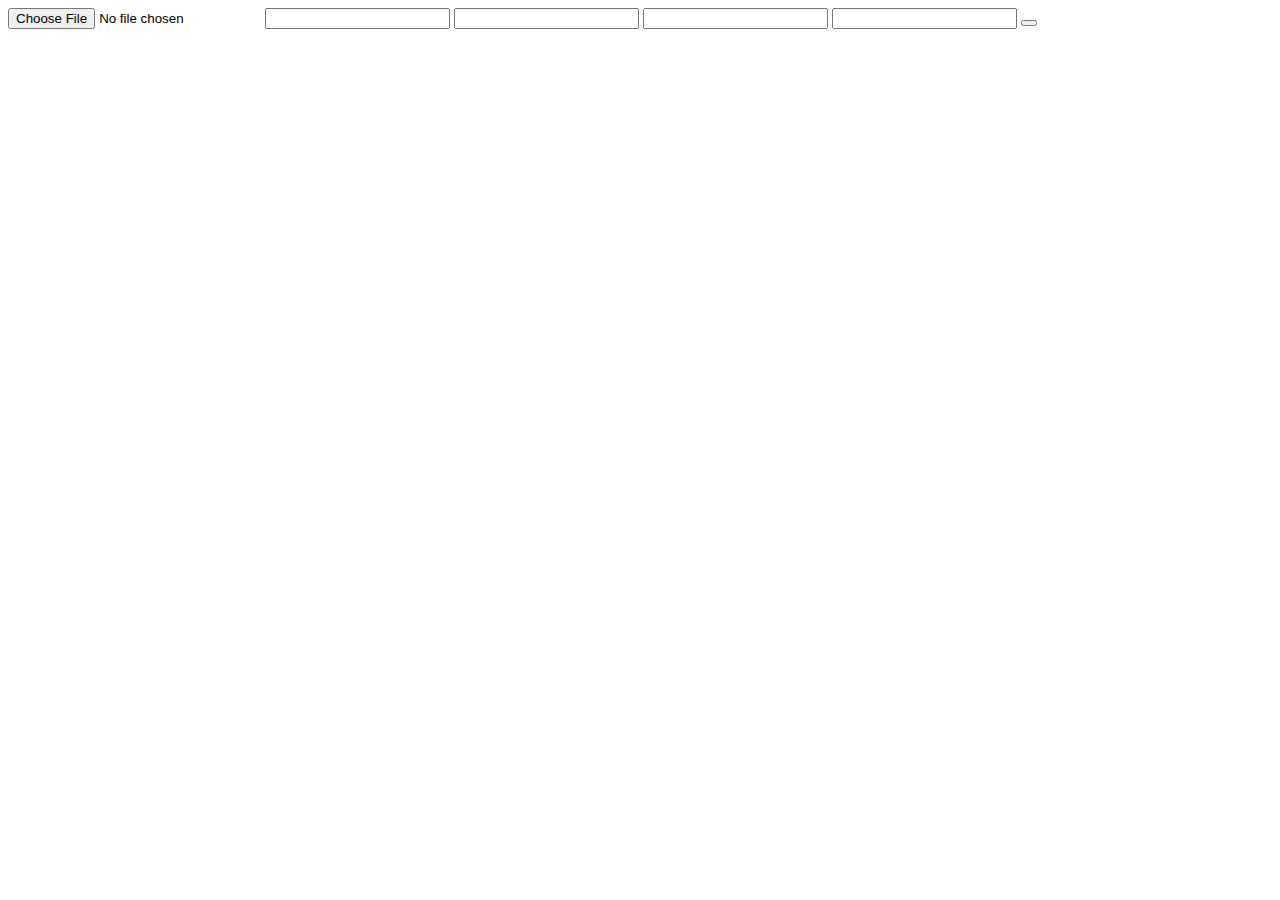
<file: index.html>
<!DOCTYPE html>
<html lang="en">
<head>
    <meta charset="UTF-8">
    <meta http-equiv="X-UA-Compatible" content="IE=edge">
    <meta name="viewport" content="width=device-width, initial-scale=1.0">
    <title>Frontend</title>
</head>
<body>
    <!-- 
infile=example.tree
outfile=output.txt
l=100000
mw=HKY
n=10
     -->
    <form>
        <input type="file" name="infile" id="infile">
        <input type="text" name="outfile" id="outfile">
        <input type="text" name="l" id="l">
        <input type="text" name="mw" id="mw">
        <input type="text" name="n" id="n">
        <button type="submit" value="Submit">
    </form>
    <script>
        let infile = "example.tree";
        let outfile = "output.txt";
        let l = 100000;
        let mw = "HKY";
        let n = 10;
    </script>
</body>
</html>
</file>
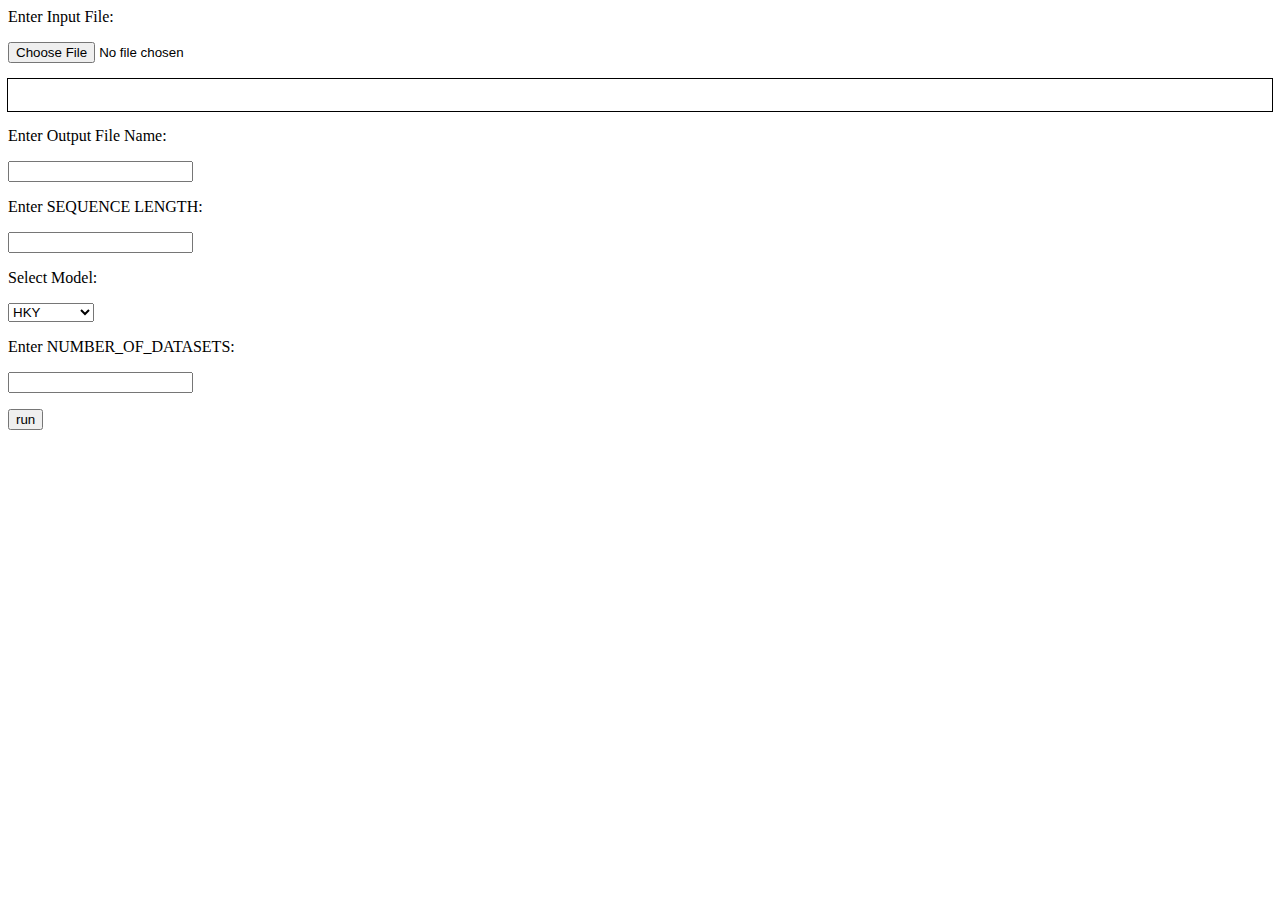
<file: flask/index.html>
<html>
  <body>
    <form
      action="http://localhost:5000/run"
      method="post"
      onsubmit="validate(this)"
      enctype="multipart/form-data"
    >
      <script>
        let validate = (e) => {
          let infile = document.getElementById("infile").value;
          let outfile = document.getElementById("outfile").value;
          let l = document.getElementById("l").value;
          let m = document.getElementById("m").value;
          let n = document.getElementById("n").value;
          if ((infile = "" || outfile == "" || l == "" || m == "" || n == "")) {
            alert("Please fill all the fields");
            return false;
          }
          return true;
        };
      </script>
      <p>Enter Input File:</p>
      <p>
        <input type="file" name="file" required onchange="showTree(this)" />
      </p>
      <p
        id="input"
        style="
          outline: 1px solid black;
          min-height: 1rem;
          padding: 0.5rem;
          max-height: 10rem;
          overflow-y: auto;
        "
      ></p>
      <script>
        let showTree = (e) => {
          let input = document.getElementById("input");
          const reader = new FileReader();
          reader.onload = () => {
            const text = reader.result;
            input.innerText = text;
          };
          input.innerText = "";
          reader.readAsText(e.files[0]);
        };
      </script>
      <p>Enter Output File Name:</p>
      <p><input required type="text" name="outfile" id="outfile" /></p>
      <p>Enter SEQUENCE LENGTH:</p>
      <p><input required type="number" name="l" id="l" min="0" /></p>
      <p>Select Model:</p>
      <p>
        <select name="m" id="m">
          <!-- HKY, F84, GTR, JTT, WAG, PAM, BLOSUM, MTREV, CPREV or GENERAL -->
          <option value="HKY">HKY</option>
          <option value="F84">F84</option>
          <option value="GTR">GTR</option>
          <option value="JTT">JTT</option>
          <option value="WAG">WAG</option>
          <option value="PAM">PAM</option>
          <option value="BLOSUM">BLOSUM</option>
          <option value="MTREV">MTREV</option>
          <option value="CPREV">CPREV</option>
          <option value="GENERAL">GENERAL</option>
        </select>
      </p>
      <p>Enter NUMBER_OF_DATASETS:</p>
      <p><input required type="number" name="n" id="n" /></p>
      <p><input type="submit" value="run" /></p>
    </form>
  </body>
</html>
</file>
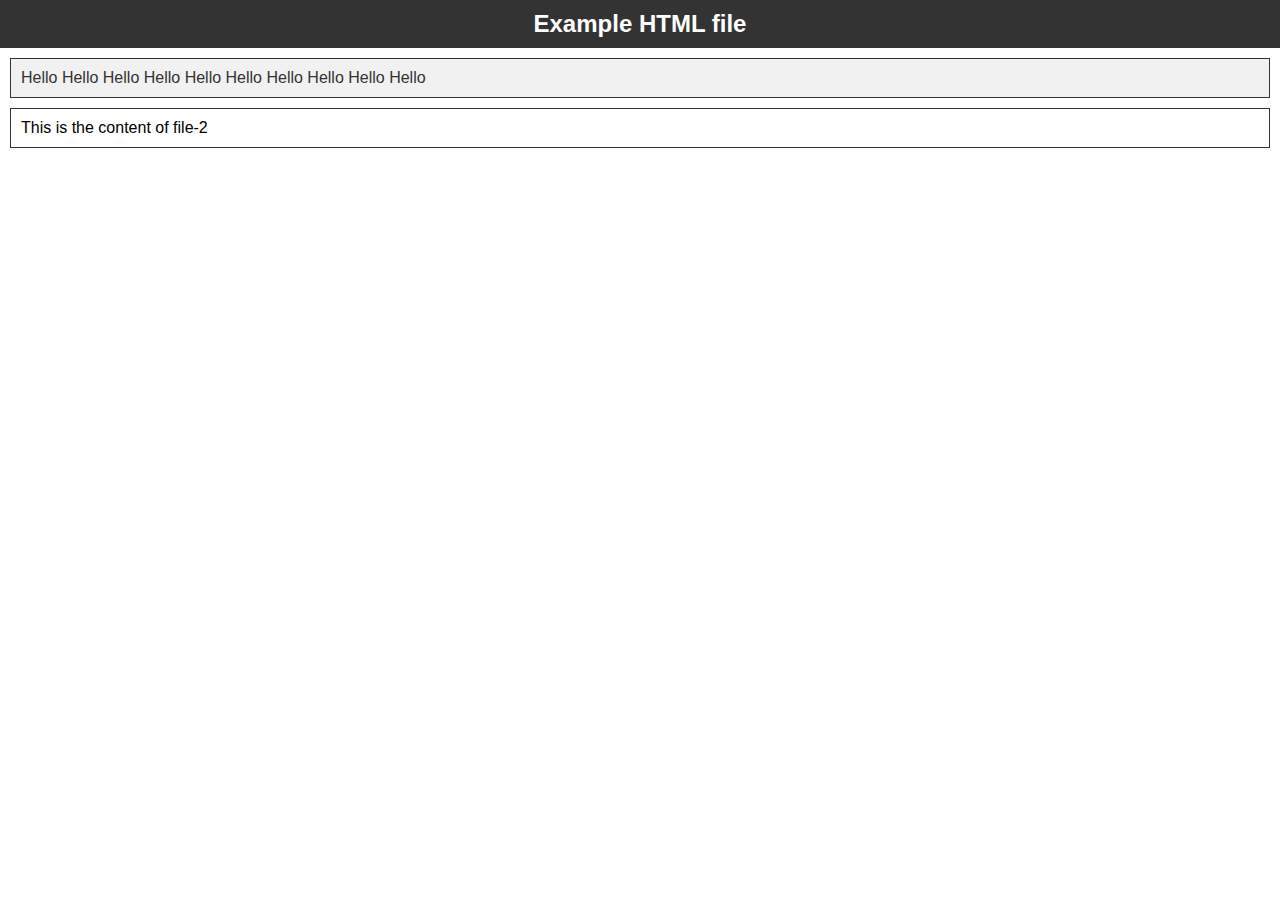
<file: display_file.html>
<!DOCTYPE html>
<html>
<head>
	<title>Example HTML file</title>
	<link rel="stylesheet" type="text/css" href="css/display_file.css">
</head>
<body>
	<h2>Example HTML file</h2>
	<div class="file-1">Hello Hello Hello Hello Hello Hello Hello Hello Hello Hello </div>
	<div class="file-2">This is the content of file-2</div>
</body>
</html>
</file>
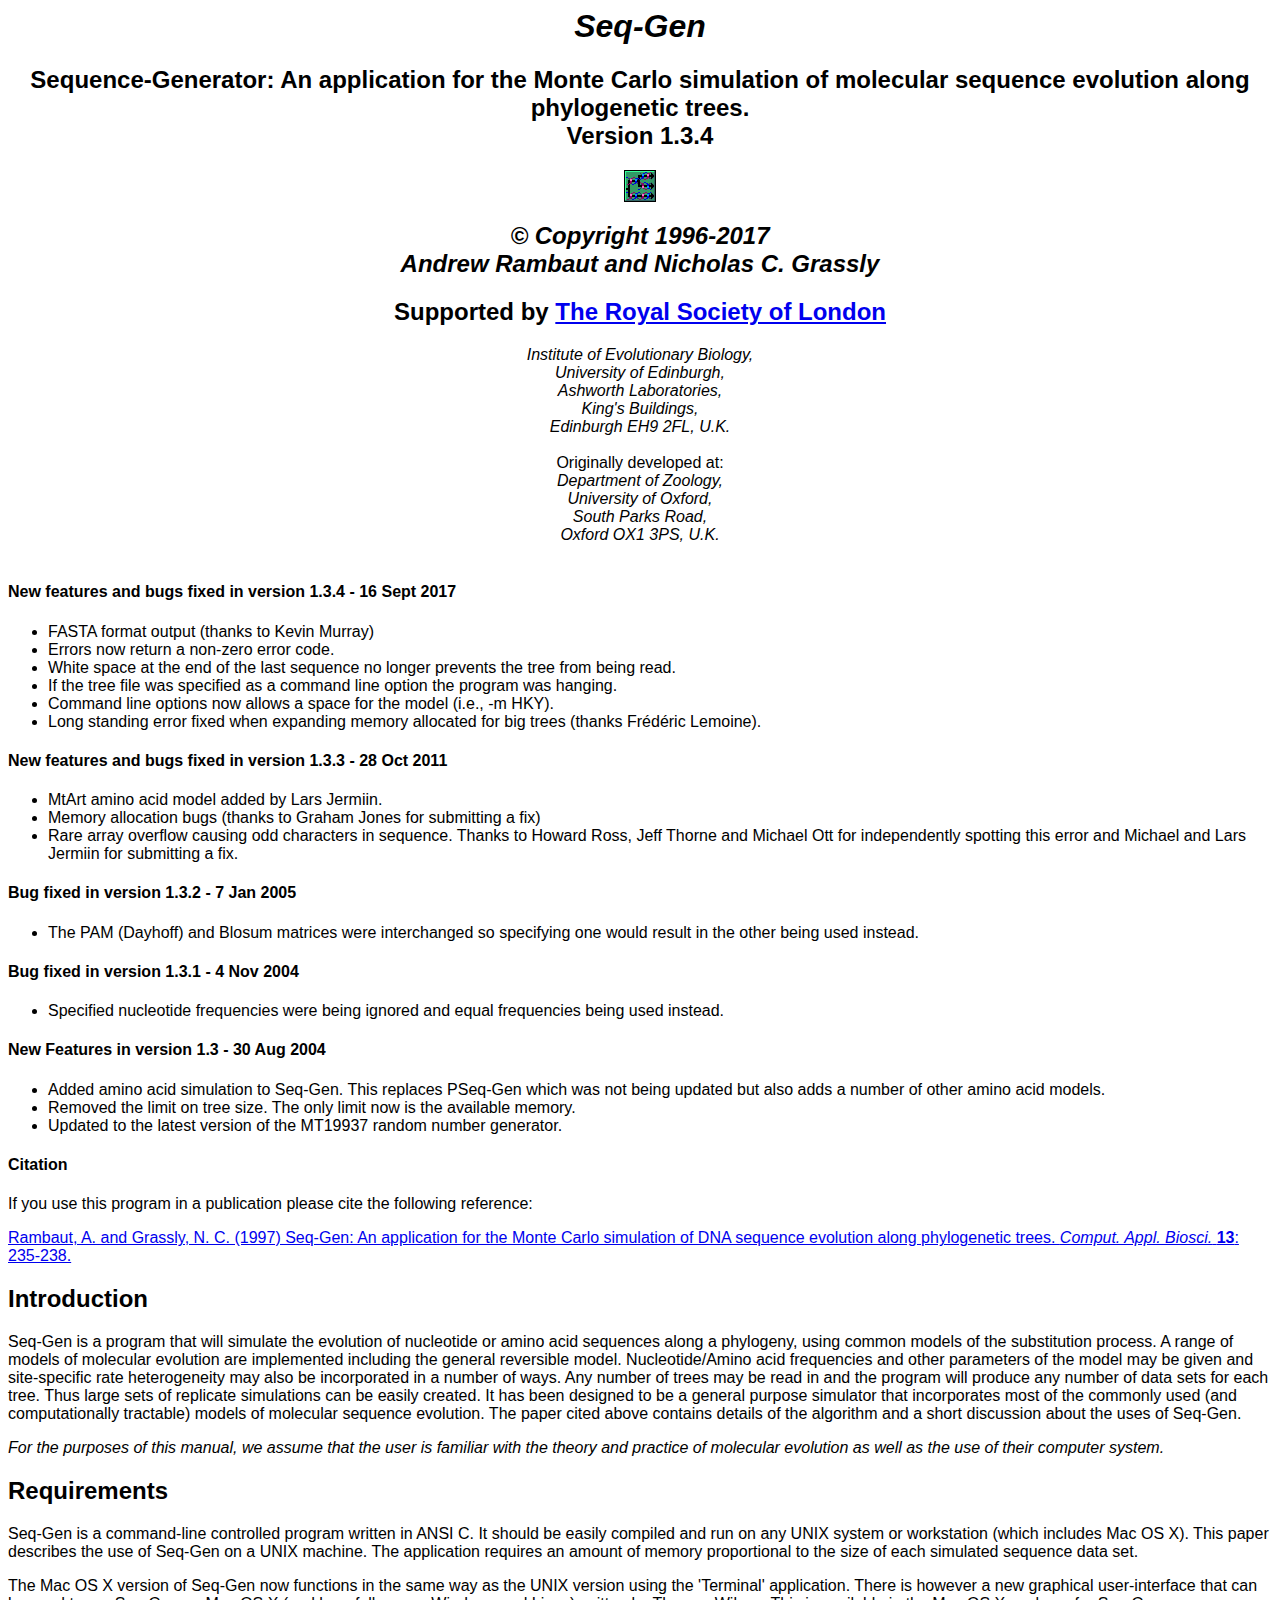
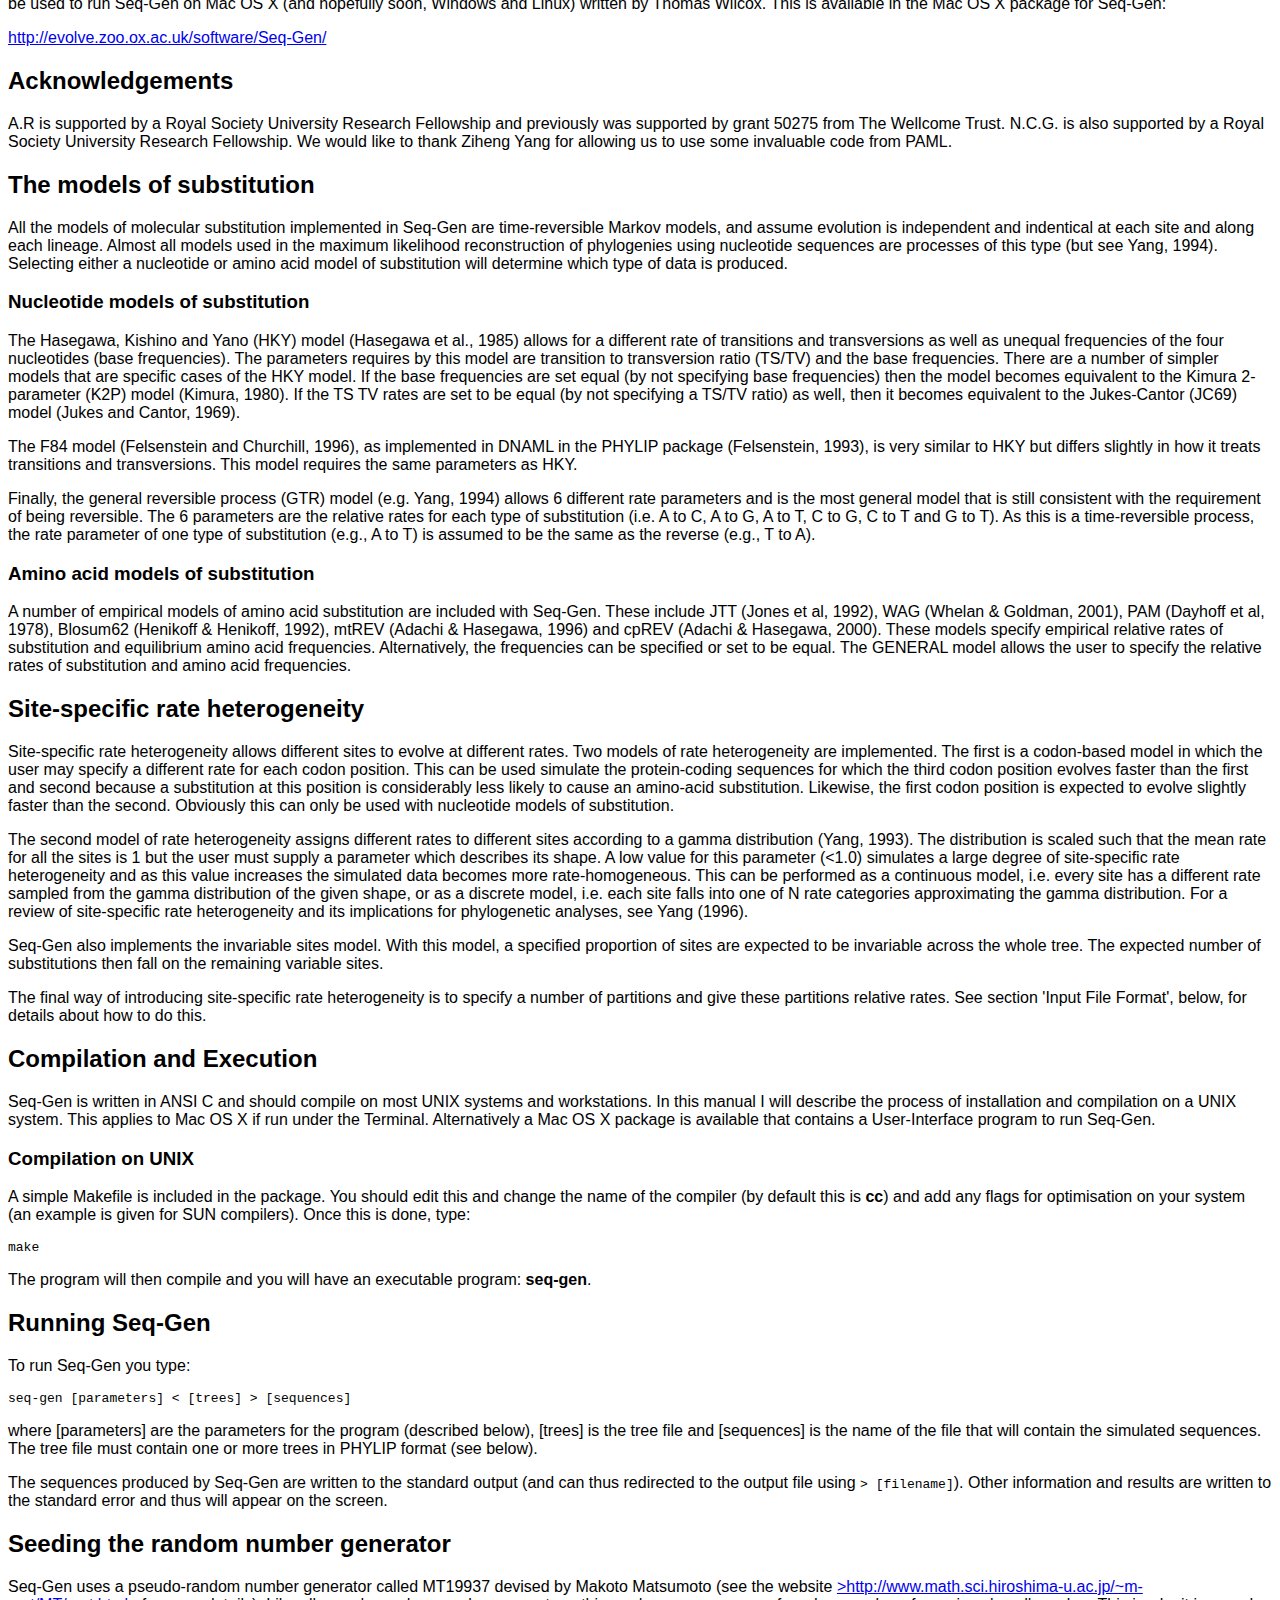
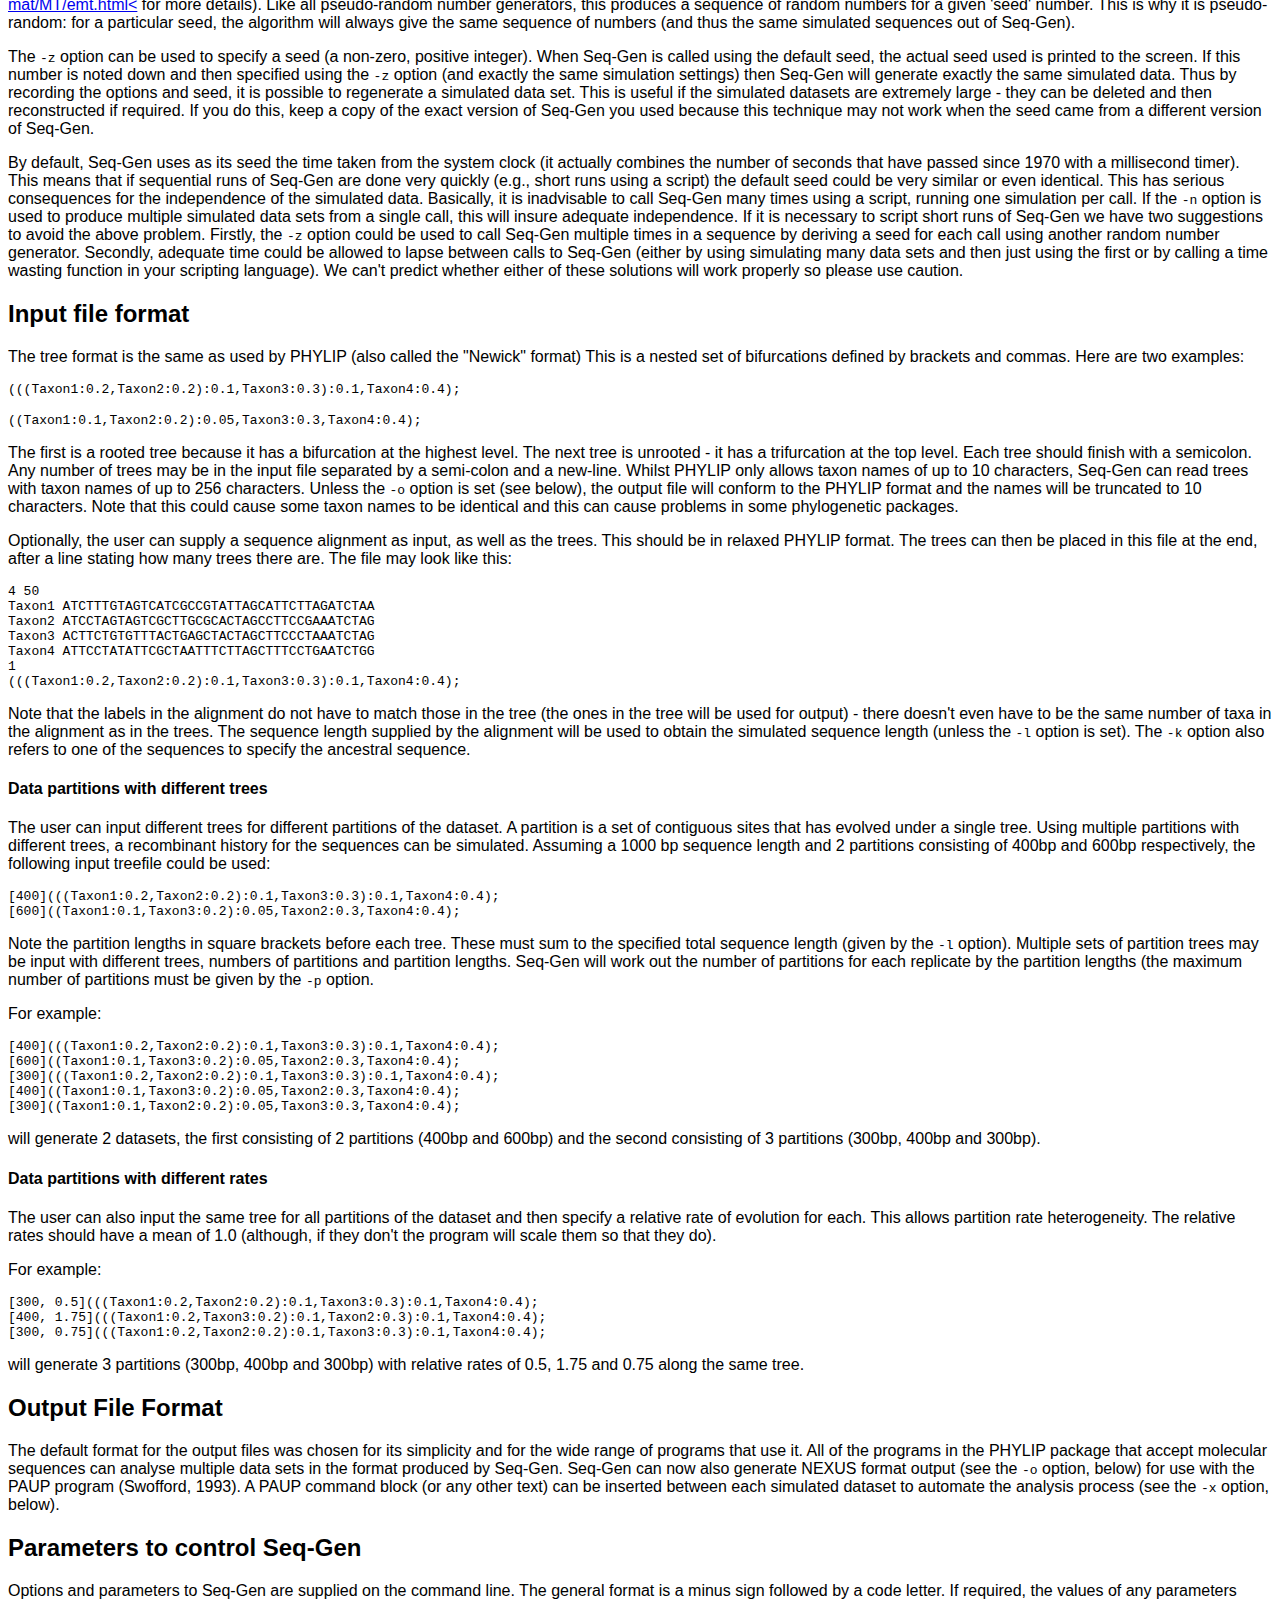
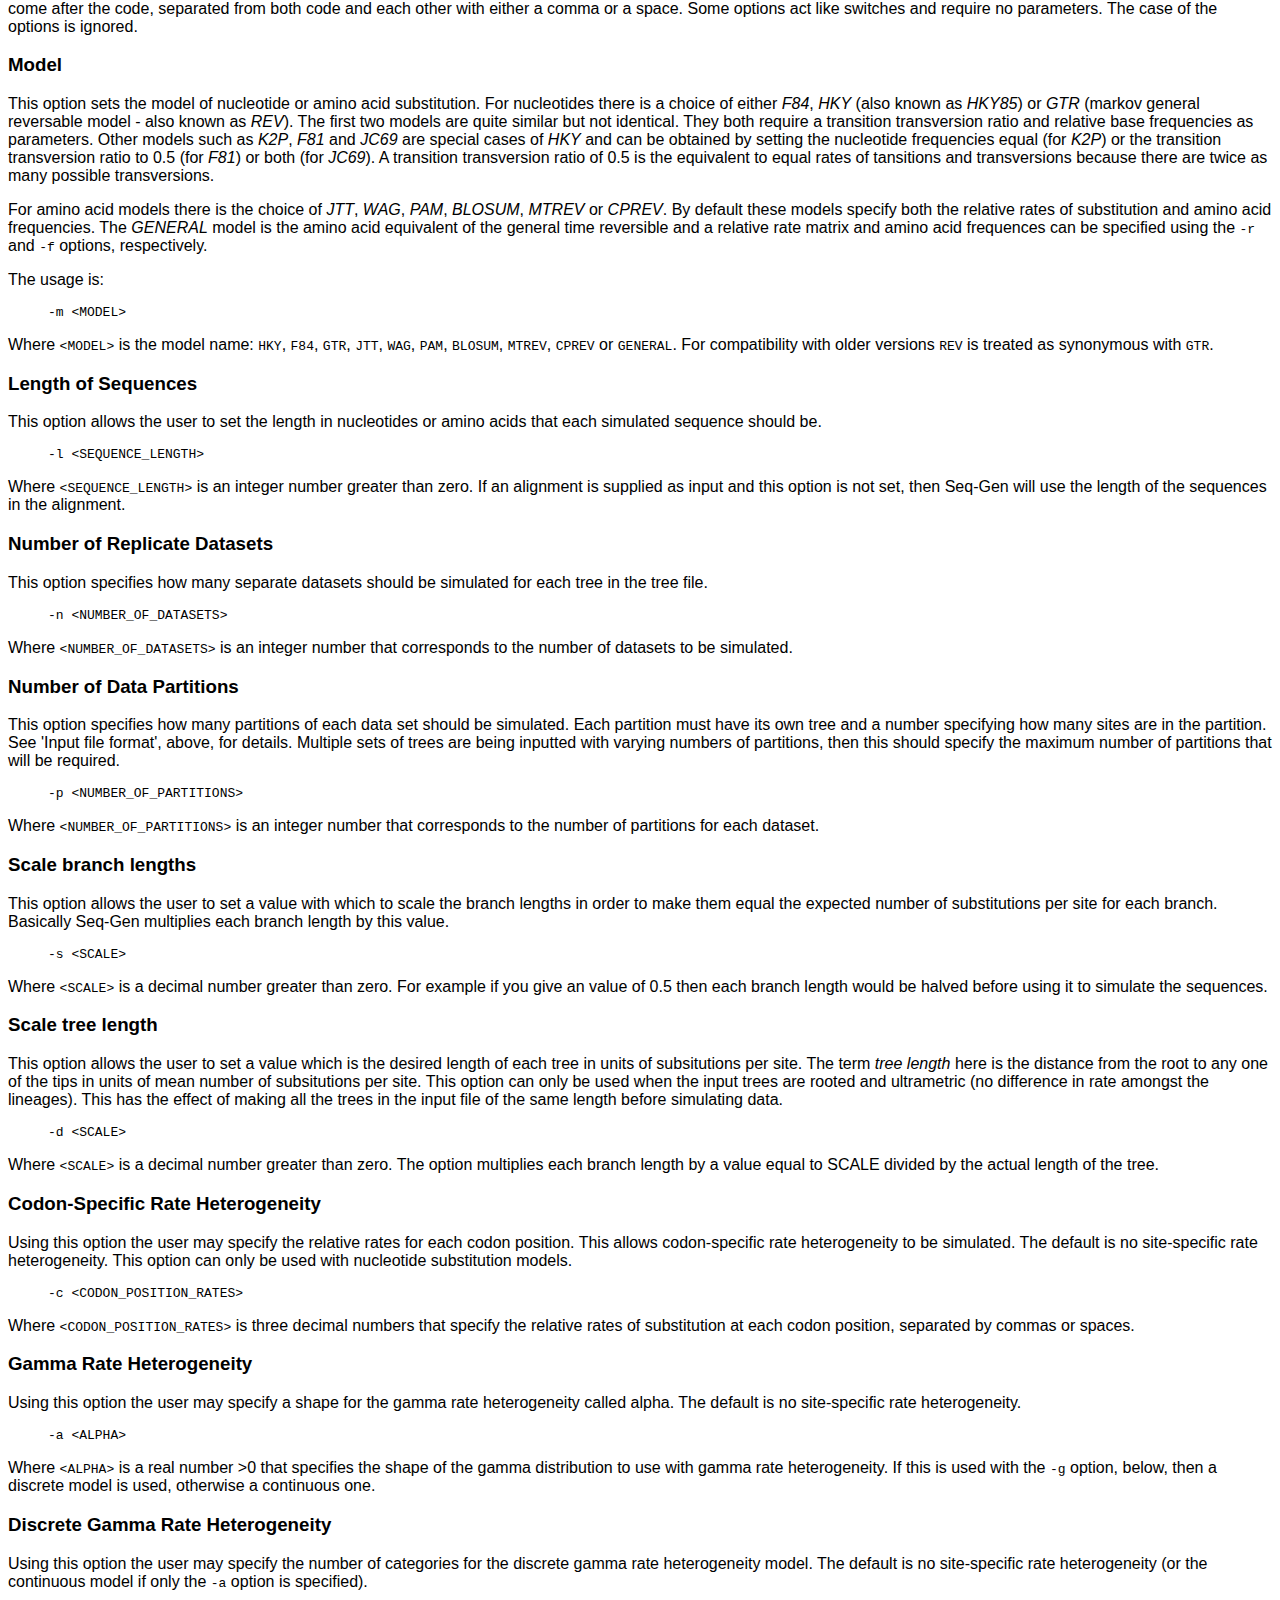
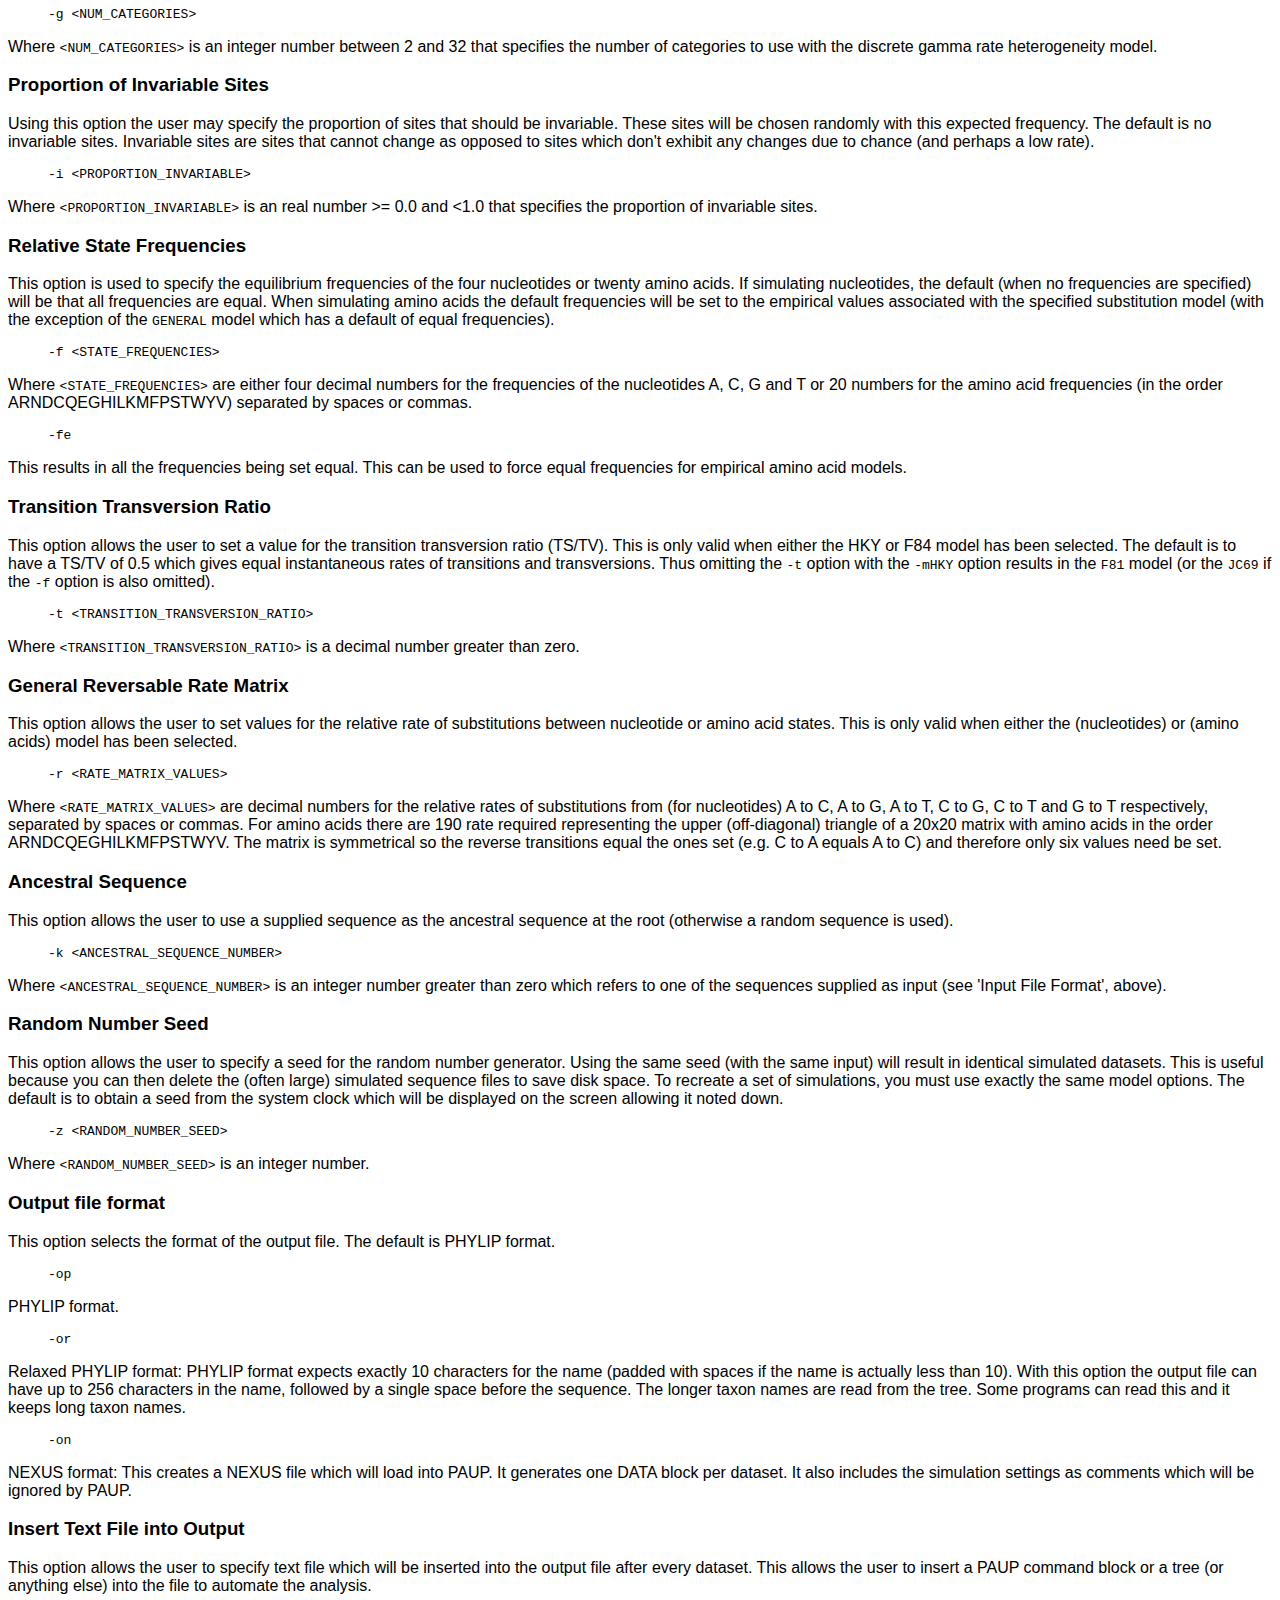
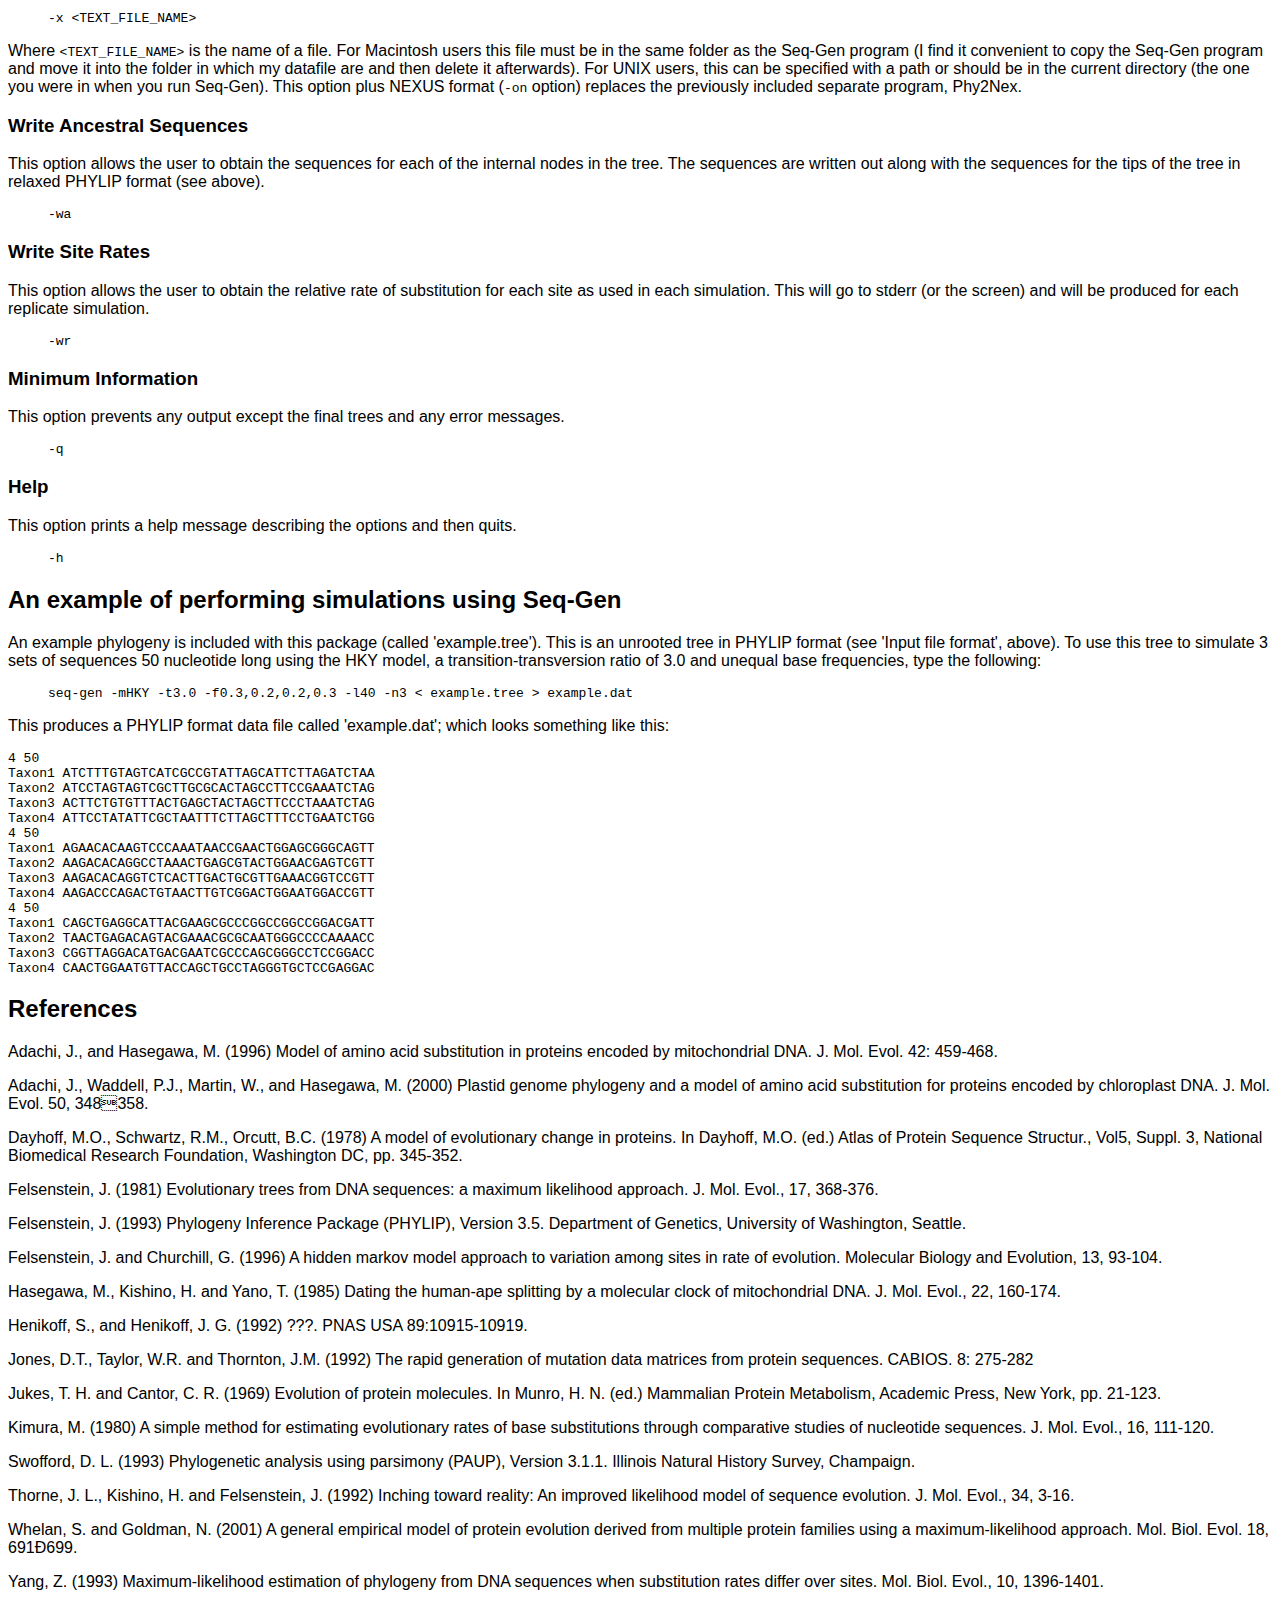
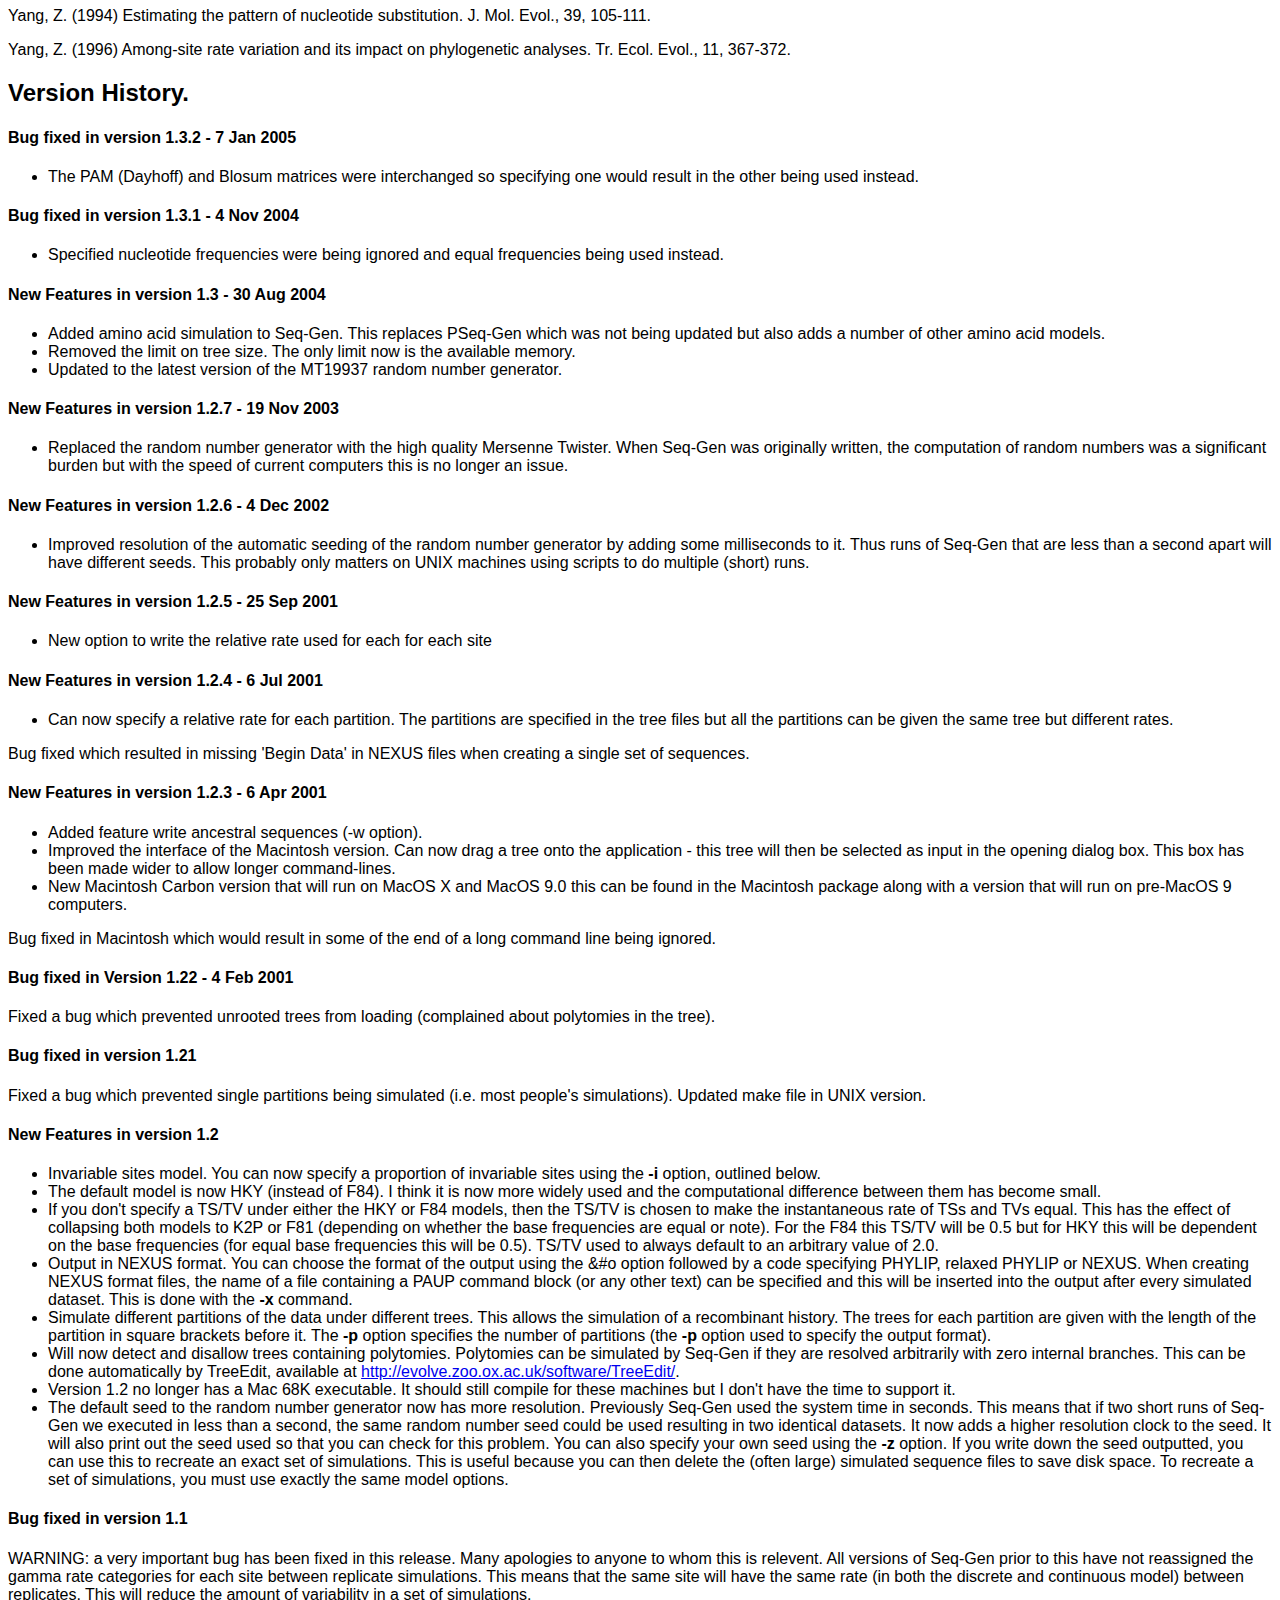
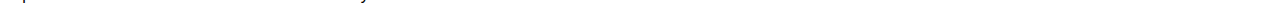
<file: Seq-Gen-1.3.4/documentation/Seq-Gen.Manual.html>
<html>
<head>
	<meta http-equiv="content-type" content="text/html;charset=iso-8859-1">
	<title>Seq-Gen: Simulation of molecular sequences</title> 
	<style>body { font-family: Helvetica, Arial, Sans-Serif; }</style>
</head>
<body>
	<center>
		<h1><i>Seq-Gen</i></h1> <h2>Sequence-Generator: An application for the Monte Carlo simulation of molecular sequence evolution along phylogenetic trees. 
			<br>
			Version 1.3.4</h2> 
		<p align="center">
			<img width="32" height="32" src="icon.gif"> 
		</p>
		<h2><i>&copy; Copyright 1996-2017<br>
		Andrew Rambaut and Nicholas C. Grassly</i></h2>
		<h2>Supported by <a href="http://www.royalsoc.ac.uk/">The Royal Society of London</a></h2> 
		<address>
			Institute of Evolutionary Biology, 
			<br>
			University of Edinburgh, 
			<br>
			Ashworth Laboratories, 
			<br>
			King's Buildings, 
			<br>
			Edinburgh EH9 2FL, U.K. 
		</address>
		<br />Originally developed at:
		<address>
			Department of Zoology, 
			<br>
			University of Oxford, 
			<br>
			South Parks Road, 
			<br>
			Oxford OX1 3PS, U.K. 
		</address>
		<br />
	</center>
	<h4>New features and bugs fixed in version 1.3.4 - 16 Sept 2017</h4> 
	<ul>
		<li>
		FASTA format output (thanks to Kevin Murray)
		</li>
		<li>
		Errors now return a non-zero error code.
		</li>
		<li>
		White space at the end of the last sequence no longer prevents the tree from being read.
		</li>
		<li>
		If the tree file was specified as a command line option the program was hanging.
		</li>
		<li>
		Command line options now allows a space for the model (i.e., -m HKY).
		</li>
		<li>
		Long standing error fixed when expanding memory allocated for big trees (thanks Fr�d�ric Lemoine).
		</li>
	</ul>
	<h4>New features and bugs fixed in version 1.3.3 - 28 Oct 2011</h4> 
	<ul>
		<li>
		MtArt amino acid model added by Lars Jermiin.
		</li>
		<li>
		Memory allocation bugs (thanks to Graham Jones for submitting a fix)
		</li>
		<li>
		Rare array overflow causing odd characters in sequence. Thanks to Howard Ross, Jeff Thorne and Michael Ott for independently spotting this error and Michael and Lars Jermiin for submitting a fix.
		</li>
	</ul>
	<h4>Bug fixed in version 1.3.2 - 7 Jan 2005</h4> 
	<ul>
		<li>
			The PAM (Dayhoff) and Blosum matrices were interchanged so specifying one would result in the other being used instead. 
		</li>
	</ul>
	<h4>Bug fixed in version 1.3.1 - 4 Nov 2004</h4> 
	<ul>
		<li>
			Specified nucleotide frequencies were being ignored and equal frequencies being used instead. 
		</li>
	</ul>
	<h4>New Features in version 1.3 - 30 Aug 2004</h4> 
	<ul>
		<li>
			Added amino acid simulation to Seq-Gen. This replaces PSeq-Gen which was not being updated but also adds a number of other amino acid models.
		</li><li>
			Removed the limit on tree size. The only limit now is the available memory.
		</li><li>
			Updated to the latest version of the MT19937 random number generator. 
		</li>
	</ul>
	<h4>Citation</h4> 
	<p>
		If you use this program in a publication please cite the following reference: 
	</p>
	<p>
		<a href="http://evolve.zoo.ox.ac.uk/publications.html?id=167">Rambaut, A. and Grassly, N. C. (1997) Seq-Gen: An application for the Monte Carlo simulation of DNA sequence evolution along phylogenetic trees. <i>Comput. Appl. Biosci.</i> <b>13</b>: 235-238.</a> 
	</p>
	<h2>Introduction</h2> 
	<p>
		Seq-Gen is a program that will simulate the evolution of nucleotide or amino acid sequences along a phylogeny, using common models of the substitution process. A range of models of molecular evolution are implemented including the general reversible model. Nucleotide/Amino acid frequencies and other parameters of the model may be given and site-specific rate heterogeneity may also be incorporated in a number of ways. Any number of trees may be read in and the program will produce any number of data sets for each tree. Thus large sets of replicate simulations can be easily created. It has been designed to be a general purpose simulator that incorporates most of the commonly used (and computationally tractable) models of molecular sequence evolution. The paper cited above contains details of the algorithm and a short discussion about the uses of Seq-Gen. 
	</p>
	<p>
		<i>For the purposes of this manual, we assume that the user is familiar with the theory and practice of molecular evolution as well as the use of their computer system.</i> 
	</p>
	<h2>Requirements</h2> 
	<p>
		Seq-Gen is a command-line controlled program written in ANSI C. It should be easily compiled and run on any UNIX system or workstation (which includes Mac OS X). This paper describes the use of Seq-Gen on a UNIX machine. The application requires an amount of memory proportional to the size of each simulated sequence data set. 
	</p>
	<p>
		The Mac OS X version of Seq-Gen now functions in the same way as the UNIX version using the 'Terminal' application. There is however a new graphical user-interface that can be used to run Seq-Gen on Mac OS X (and hopefully soon, Windows and Linux) written by Thomas Wilcox. This is available in the Mac OS X package for Seq-Gen: 
	</p>
	<p>
		<a href="http://evolve.zoo.ox.ac.uk/software/Seq-Gen/">http://evolve.zoo.ox.ac.uk/software/Seq-Gen/</a> 
	</p>
	<h2>Acknowledgements</h2> 
	<p>
		A.R is supported by a Royal Society University Research Fellowship and previously was supported by grant 50275 from The Wellcome Trust. N.C.G. is also supported by a Royal Society University Research Fellowship. We would like to thank Ziheng Yang for allowing us to use some invaluable code from PAML. 
	</p>
	<h2>The models of substitution</h2> 
	<p>
		All the models of molecular substitution implemented in Seq-Gen are time-reversible Markov models, and assume evolution is independent and indentical at each site and along each lineage. Almost all models used in the maximum likelihood reconstruction of phylogenies using nucleotide sequences are processes of this type (but see Yang, 1994). Selecting either a nucleotide or amino acid model of substitution will determine which type of data is produced.
	</p>
	<h3>Nucleotide models of substitution</h3> 
	<p>
		The Hasegawa, Kishino and Yano (HKY) model (Hasegawa et al., 1985) allows for a different rate of transitions and transversions as well as unequal frequencies of the four nucleotides (base frequencies). The parameters requires by this model are transition to transversion ratio (TS/TV) and the base frequencies. There are a number of simpler models that are specific cases of the HKY model. If the base frequencies are set equal (by not specifying base frequencies) then the model becomes equivalent to the Kimura 2-parameter (K2P) model (Kimura, 1980). If the TS TV rates are set to be equal (by not specifying a TS/TV ratio) as well, then it becomes equivalent to the Jukes-Cantor (JC69) model (Jukes and Cantor, 1969). 
	</p>
	<p>
		The F84 model (Felsenstein and Churchill, 1996), as implemented in DNAML in the PHYLIP package (Felsenstein, 1993), is very similar to HKY but differs slightly in how it treats transitions and transversions. This model requires the same parameters as HKY. 
	</p>
	<p>
		Finally, the general reversible process (GTR) model (e.g. Yang, 1994) allows 6 different rate parameters and is the most general model that is still consistent with the requirement of being reversible. The 6 parameters are the relative rates for each type of substitution (i.e. A to C, A to G, A to T, C to G, C to T and G to T). As this is a time-reversible process, the rate parameter of one type of substitution (e.g., A to T) is assumed to be the same as the reverse (e.g., T to A). 
	</p>
	<h3>Amino acid models of substitution</h3> 
	<p>
		A number of empirical models of amino acid substitution are included with Seq-Gen. These include JTT (Jones et al, 1992), WAG (Whelan & Goldman, 2001), PAM (Dayhoff et al, 1978), Blosum62 (Henikoff & Henikoff, 1992), mtREV (Adachi & Hasegawa, 1996) and cpREV (Adachi & Hasegawa, 2000). These models specify empirical relative rates of substitution and equilibrium amino acid frequencies. Alternatively, the frequencies can be specified or set to be equal. The GENERAL model allows the user to specify the relative rates of substitution and amino acid frequencies.
	</p>
	<h2>Site-specific rate heterogeneity</h2> 
	<p>
		Site-specific rate heterogeneity allows different sites to evolve at different rates. Two models of rate heterogeneity are implemented. The first is a codon-based model in which the user may specify a different rate for each codon position. This can be used simulate the protein-coding sequences for which the third codon position evolves faster than the first and second because a substitution at this position is considerably less likely to cause an amino-acid substitution. Likewise, the first codon position is expected to evolve slightly faster than the second. Obviously this can only be used with nucleotide models of substitution. 
	</p>
	<p>
		The second model of rate heterogeneity assigns different rates to different sites according to a gamma distribution (Yang, 1993). The distribution is scaled such that the mean rate for all the sites is 1 but the user must supply a parameter which describes its shape. A low value for this parameter (&lt;1.0) simulates a large degree of site-specific rate heterogeneity and as this value increases the simulated data becomes more rate-homogeneous. This can be performed as a continuous model, i.e. every site has a different rate sampled from the gamma distribution of the given shape, or as a discrete model, i.e. each site falls into one of N rate categories approximating the gamma distribution. For a review of site-specific rate heterogeneity and its implications for phylogenetic analyses, see Yang (1996). 
	</p>
	<p>
		Seq-Gen also implements the invariable sites model. With this model, a specified proportion of sites are expected to be invariable across the whole tree. The expected number of substitutions then fall on the remaining variable sites. 
	</p>
	<p>
		The final way of introducing site-specific rate heterogeneity is to specify a number of partitions and give these partitions relative rates. See section 'Input File Format', below, for details about how to do this. 
	</p>
	<h2>Compilation and Execution</h2> 
	<p>
		Seq-Gen is written in ANSI C and should compile on most UNIX systems and workstations. In this manual I will describe the process of installation and compilation on a UNIX system. This applies to Mac OS X if run under the Terminal. Alternatively a Mac OS X package is available that contains a User-Interface program to run Seq-Gen. 
	</p>
	<h3>Compilation on UNIX</h3> 
	<p>
		A simple Makefile is included in the package. You should edit this and change the name of the compiler (by default this is <b>cc</b>) and add any flags for optimisation on your system (an example is given for SUN compilers). Once this is done, type: 
	</p>
	<p>
		<code>make</code> 
	</p>
	<p>
		The program will then compile and you will have an executable program: <b>seq-gen</b>. 
	</p>
	<h2>Running Seq-Gen</h2> 
	<p>
		To run Seq-Gen you type: 
	</p>
	<p>
		<code>seq-gen [parameters] &lt; [trees] &gt; [sequences]</code> 
	</p>
	<p>
		where [parameters] are the parameters for the program (described below), [trees] is the tree file and [sequences] is the name of the file that will contain the simulated sequences. The tree file must contain one or more trees in PHYLIP format (see below). 
	</p>
	<p>
		The sequences produced by Seq-Gen are written to the standard output (and can thus redirected to the output file using <code>&gt; [filename]</code>). Other information and results are written to the standard error and thus will appear on the screen. 
	</p>
	<h2>Seeding the random number generator</h2> 
	<p>
		Seq-Gen uses a pseudo-random number generator called MT19937 devised by Makoto Matsumoto (see the website <a href="http://www.math.sci.hiroshima-u.ac.jp/~m-mat/MT/emt.html">&gt;http://www.math.sci.hiroshima-u.ac.jp/~m-mat/MT/emt.html&lt;</a> for more details). Like all pseudo-random number generators, this produces a sequence of random numbers for a given 'seed' number. This is why it is pseudo-random: for a particular seed, the algorithm will always give the same sequence of numbers (and thus the same simulated sequences out of Seq-Gen). 
	</p>
	<p>
	The <code>-z</code> option can be used to specify a seed (a non-zero, positive integer). When Seq-Gen is called using the default seed, the actual
seed used is printed to the screen. If this number is noted down and then specified using the <code>-z</code> option (and exactly the same simulation settings) then Seq-Gen will generate exactly the same simulated data. Thus by recording the options and seed, it is possible to regenerate a simulated data set. This is useful if the simulated datasets are extremely large - they can be deleted and then reconstructed if required. If you do this, keep a copy of the exact version of Seq-Gen you used because this technique may not work when the seed came from a different version of Seq-Gen.
	<p>
By default, Seq-Gen uses as its seed the time taken from the system clock (it actually combines the number of seconds that have passed since 1970 with a millisecond timer). This means that if sequential runs of Seq-Gen are done very quickly (e.g., short runs using a script) the default seed could be very similar or even identical. This has serious consequences for the independence of the simulated data. Basically, it is inadvisable to call Seq-Gen many times using a script, running one simulation per call. If the <code>-n</code> option is used to produce multiple simulated data sets from a single call, this will insure adequate independence. If it is necessary to script short runs of Seq-Gen we have two suggestions to avoid the above problem. Firstly, the <code>-z</code> option could be used to call Seq-Gen multiple times in a sequence by deriving a seed for each call using another random number generator. Secondly, adequate time could be allowed to lapse between calls to Seq-Gen (either by using simulating many data sets and then just using the first or by calling a time wasting function in your scripting language). We can't predict whether either of these solutions will work properly so please use caution. 
	</p>
	<h2>Input file format</h2> 
	<p>
		The tree format is the same as used by PHYLIP (also called the "Newick" format) This is a nested set of bifurcations defined by brackets and commas. Here are two examples: 
	</p>
	<p>
		<code>(((Taxon1:0.2,Taxon2:0.2):0.1,Taxon3:0.3):0.1,Taxon4:0.4);</code> 
	</p>
	<p>
		<code>((Taxon1:0.1,Taxon2:0.2):0.05,Taxon3:0.3,Taxon4:0.4);</code> 
	</p>
	<p>
		The first is a rooted tree because it has a bifurcation at the highest level. The next tree is unrooted - it has a trifurcation at the top level. Each tree should finish with a semicolon. Any number of trees may be in the input file separated by a semi-colon and a new-line. Whilst PHYLIP only allows taxon names of up to 10 characters, Seq-Gen can read trees with taxon names of up to 256 characters. Unless the <code>-o</code> option is set (see below), the output file will conform to the PHYLIP format and the names will be truncated to 10 characters. Note that this could cause some taxon names to be identical and this can cause problems in some phylogenetic packages.
	</p>
	<p>
		Optionally, the user can supply a sequence alignment as input, as well as the trees. This should be in relaxed PHYLIP format. The trees can then be placed in this file at the end, after a line stating how many trees there are. The file may look like this: 
	</p>
	<p>
		<code>4 50 
			<br>
			Taxon1 ATCTTTGTAGTCATCGCCGTATTAGCATTCTTAGATCTAA 
			<br>
			Taxon2 ATCCTAGTAGTCGCTTGCGCACTAGCCTTCCGAAATCTAG 
			<br>
			Taxon3 ACTTCTGTGTTTACTGAGCTACTAGCTTCCCTAAATCTAG 
			<br>
			Taxon4 ATTCCTATATTCGCTAATTTCTTAGCTTTCCTGAATCTGG 
			<br>
			1 
			<br>
			(((Taxon1:0.2,Taxon2:0.2):0.1,Taxon3:0.3):0.1,Taxon4:0.4);</code> 
	</p>
	<p>
		Note that the labels in the alignment do not have to match those in the tree (the ones in the tree will be used for output) - there doesn't even have to be the same number of taxa in the alignment as in the trees. The sequence length supplied by the alignment will be used to obtain the simulated sequence length (unless the <code>-l</code> option is set). The <code>-k</code> option also refers to one of the sequences to specify the ancestral sequence. 
	</p>
	<h4>Data partitions with different trees</h4> 
	<p>
		The user can input different trees for different partitions of the dataset. A partition is a set of contiguous sites that has evolved under a single tree. Using multiple partitions with different trees, a recombinant history for the sequences can be simulated. Assuming a 1000 bp sequence length and 2 partitions consisting of 400bp and 600bp respectively, the following input treefile could be used: 
	</p>
	<p>
		<code>[400](((Taxon1:0.2,Taxon2:0.2):0.1,Taxon3:0.3):0.1,Taxon4:0.4); 
			<br>
		</code><code>[600]((Taxon1:0.1,Taxon3:0.2):0.05,Taxon2:0.3,Taxon4:0.4);</code> 
	</p>
	<p>
		Note the partition lengths in square brackets before each tree. These must sum to the specified total sequence length (given by the <code>-l</code> option). Multiple sets of partition trees may be input with different trees, numbers of partitions and partition lengths. Seq-Gen will work out the number of partitions for each replicate by the partition lengths (the maximum number of partitions must be given by the <code>-p</code> option. 
	</p>
	<p>
		For example: 
	</p>
	<p>
		<code>[400](((Taxon1:0.2,Taxon2:0.2):0.1,Taxon3:0.3):0.1,Taxon4:0.4); 
			<br>
			[600]((Taxon1:0.1,Taxon3:0.2):0.05,Taxon2:0.3,Taxon4:0.4); 
			<br>
			[300](((Taxon1:0.2,Taxon2:0.2):0.1,Taxon3:0.3):0.1,Taxon4:0.4); 
			<br>
			[400]((Taxon1:0.1,Taxon3:0.2):0.05,Taxon2:0.3,Taxon4:0.4); 
			<br>
			[300]((Taxon1:0.1,Taxon2:0.2):0.05,Taxon3:0.3,Taxon4:0.4);</code> 
	</p>
	<p>
		will generate 2 datasets, the first consisting of 2 partitions (400bp and 600bp) and the second consisting of 3 partitions (300bp, 400bp and 300bp). 
	</p>
	<h4>Data partitions with different rates</h4> 
	<p>
		The user can also input the same tree for all partitions of the dataset and then specify a relative rate of evolution for each. This allows partition rate heterogeneity. The relative rates should have a mean of 1.0 (although, if they don't the program will scale them so that they do). 
	</p>
	<p>
		For example: 
	</p>
	<p><code>
		[300, 0.5](((Taxon1:0.2,Taxon2:0.2):0.1,Taxon3:0.3):0.1,Taxon4:0.4); 
		<br>
		[400, 1.75](((Taxon1:0.2,Taxon3:0.2):0.1,Taxon2:0.3):0.1,Taxon4:0.4); 
		<br>
		[300, 0.75](((Taxon1:0.2,Taxon2:0.2):0.1,Taxon3:0.3):0.1,Taxon4:0.4); 
	</code></p>
	<p>
		will generate 3 partitions (300bp, 400bp and 300bp) with relative rates of 0.5, 1.75 and 0.75 along the same tree. 
	</p>
	<h2>Output File Format</h2> 
	<p>
		The default format for the output files was chosen for its simplicity and for the wide range of programs that use it. All of the programs in the PHYLIP package that accept molecular sequences can analyse multiple data sets in the format produced by Seq-Gen. Seq-Gen can now also generate NEXUS format output (see the <code>-o</code> option, below) for use with the PAUP program (Swofford, 1993). A PAUP command block (or any other text) can be inserted between each simulated dataset to automate the analysis process (see the <code>-x</code> option, below). 
	</p>
	<h2>Parameters to control Seq-Gen</h2> 
	<p>
		Options and parameters to Seq-Gen are supplied on the command line. The general format is a minus sign followed by a code letter. If required, the values of any parameters come after the code, separated from both code and each other with either a comma or a space. Some options act like switches and require no parameters. The case of the options is ignored. 
	</p>
	<h3>Model</h3> 
	<p>
		This option sets the model of nucleotide or amino acid substitution. For nucleotides there is a choice of either <i>F84</i>, <i>HKY</i> (also known as <i>HKY85</i>) or <i>GTR</i> (markov general reversable model - also known as <i>REV</i>). The first two models are quite similar but not identical. They both require a transition transversion ratio and relative base frequencies as parameters. Other models such as <i>K2P</i>, <i>F81</i> and <i>JC69 </i>are special cases of <i>HKY</i> and can be obtained by setting the nucleotide frequencies equal (for <i>K2P</i>) or the transition transversion ratio to 0.5 (for <i>F81</i>) or both (for <i>JC69</i>). A transition transversion ratio of 0.5 is the equivalent to equal rates of tansitions and transversions because there are twice as many possible transversions. 
	</p>
	<p>
		For amino acid models there is the choice of <i>JTT</i>, <i>WAG</i>, <i>PAM</i>, <i>BLOSUM</i>, <i>MTREV</i> or <i>CPREV</i>. By default these models
specify both the relative rates of substitution and amino acid frequencies. The <i>GENERAL</i> model is the amino acid equivalent of the general time reversible and a relative rate matrix and amino acid frequences can be specified using the <code>-r</code> and <code>-f</code> options, respectively.
	<p>
		The usage is: 
	</p>
	<blockquote>
		<p>
			<code>-m &lt;MODEL&gt;</code> 
		</p>
	</blockquote>
	<p>
		Where <code>&lt;MODEL&gt;</code> is the model name: <code>HKY</code>, <code>F84</code>, <code>GTR</code>, <code>JTT</code>, <code>WAG</code>, <code>PAM</code>, <code>BLOSUM</code>, <code>MTREV</code>, <code>CPREV</code> or <code>GENERAL</code>. For compatibility with older versions <code>REV</code> is treated as synonymous with <code>GTR</code>.
	</p>
	<h3>Length of Sequences</h3> 
	<p>
		This option allows the user to set the length in nucleotides or amino acids that each simulated sequence should be. 
	</p>
	<blockquote>
		<p>
			<code>-l &lt;SEQUENCE_LENGTH&gt;</code> 
		</p>
	</blockquote>
	<p>
		Where <code>&lt;SEQUENCE_LENGTH&gt;</code> is an integer number greater than zero. If an alignment is supplied as input and this option is not set, then Seq-Gen will use the length of the sequences in the alignment. 
	</p>
	<h3>Number of Replicate Datasets</h3> 
	<p>
		This option specifies how many separate datasets should be simulated for each tree in the tree file. 
	</p>
	<blockquote>
		<p>
			<code>-n &lt;NUMBER_OF_DATASETS&gt;</code> 
		</p>
	</blockquote>
	<p>
		Where <code>&lt;NUMBER_OF_DATASETS&gt;</code> is an integer number that corresponds to the number of datasets to be simulated. 
	</p>
	<h3>Number of Data Partitions</h3> 
	<p>
		This option specifies how many partitions of each data set should be simulated. Each partition must have its own tree and a number specifying how many sites are in the partition. See 'Input file format', above, for details. Multiple sets of trees are being inputted with varying numbers of partitions, then this should specify the maximum number of partitions that will be required. 
	</p>
	<blockquote>
		<p>
			<code>-p &lt;NUMBER_OF_PARTITIONS&gt;</code> 
		</p>
	</blockquote>
	<p>
		Where <code>&lt;NUMBER_OF_PARTITIONS&gt;</code> is an integer number that corresponds to the number of partitions for each dataset. 
	</p>
	<h3>Scale branch lengths</h3> 
	<p>
		This option allows the user to set a value with which to scale the branch lengths in order to make them equal the expected number of substitutions per site for each branch. Basically Seq-Gen multiplies each branch length by this value. 
	</p>
	<blockquote>
		<p>
			<code>-s &lt;SCALE&gt;</code> 
		</p>
	</blockquote>
	<p>
		Where <code>&lt;SCALE&gt;</code> is a decimal number greater than zero. For example if you give an value of 0.5 then each branch length would be halved before using it to simulate the sequences. 
	</p>
	<h3>Scale tree length</h3> 
	<p>
		This option allows the user to set a value which is the desired length of each tree in units of subsitutions per site. The term <i>tree length</i> here is the distance from the root to any one of the tips in units of mean number of subsitutions per site. This option can only be used when the input trees are rooted and ultrametric (no difference in rate amongst the lineages). This has the effect of making all the trees in the input file of the same length before simulating data. 
	</p>
	<blockquote>
		<p>
			<code>-d &lt;SCALE&gt;</code> 
		</p>
	</blockquote>
	<p>
		Where <code>&lt;SCALE&gt;</code> is a decimal number greater than zero. The option multiplies each branch length by a value equal to SCALE divided by the actual length of the tree. 
	</p>
	<h3>Codon-Specific Rate Heterogeneity</h3> 
	<p>
		Using this option the user may specify the relative rates for each codon position. This allows codon-specific rate heterogeneity to be simulated. The default is no site-specific rate heterogeneity. This option can only be used with nucleotide substitution models.
	</p>
	<blockquote>
		<p>
			<code>-c &lt;CODON_POSITION_RATES&gt;</code> 
		</p>
	</blockquote>
	<p>
		Where <code>&lt;CODON_POSITION_RATES&gt;</code> is three decimal numbers that specify the relative rates of substitution at each codon position, separated by commas or spaces. 
	</p>
	<h3>Gamma Rate Heterogeneity</h3> 
	<p>
		Using this option the user may specify a shape for the gamma rate heterogeneity called alpha. The default is no site-specific rate heterogeneity. 
	</p>
	<blockquote>
		<p>
			<code>-a &lt;ALPHA&gt;</code> 
		</p>
	</blockquote>
	<p>
		Where <code>&lt;ALPHA&gt;</code> is a real number &gt;0 that specifies the shape of the gamma distribution to use with gamma rate heterogeneity. If this is used with the <code>-g</code> option, below, then a discrete model is used, otherwise a continuous one. 
	</p>
	<h3>Discrete Gamma Rate Heterogeneity</h3> 
	<p>
		Using this option the user may specify the number of categories for the discrete gamma rate heterogeneity model. The default is no site-specific rate heterogeneity (or the continuous model if only the <code>-a</code> option is specified). 
	</p>
	<blockquote>
		<p>
			<code>-g &lt;NUM_CATEGORIES&gt;</code> 
		</p>
	</blockquote>
	<p>
		Where <code>&lt;NUM_CATEGORIES&gt;</code> is an integer number between 2 and 32 that specifies the number of categories to use with the discrete gamma rate heterogeneity model. 
	</p>
	<h3>Proportion of Invariable Sites</h3> 
	<p>
		Using this option the user may specify the proportion of sites that should be invariable. These sites will be chosen randomly with this expected frequency. The default is no invariable sites. Invariable sites are sites that cannot change as opposed to sites which don't exhibit any changes due to chance (and perhaps a low rate). 
	</p>
	<blockquote>
		<p>
			<code>-i &lt;PROPORTION_INVARIABLE&gt;</code> 
		</p>
	</blockquote>
	<p>
		Where <code>&lt;PROPORTION_INVARIABLE&gt;</code> is an real number &gt;= 0.0 and &lt;1.0 that specifies the proportion of invariable sites. 
	</p>
	<h3>Relative State Frequencies</h3> 
	<p>
		This option is used to specify the equilibrium frequencies of the four nucleotides or twenty amino acids. If simulating nucleotides, the default (when no frequencies are specified) will be that all frequencies are
equal. When simulating amino acids the default frequencies will be set to the empirical values associated with the specified substitution model (with the exception of the <code>GENERAL</code> model which has a default of equal frequencies).
	</p>
	<blockquote>
		<p>
			<code>-f &lt;STATE_FREQUENCIES&gt;</code> 
		</p>
	</blockquote>
	<p>
		Where <code>&lt;STATE_FREQUENCIES&gt;</code> are either four decimal numbers for the frequencies of the nucleotides A, C, G and T or 20 numbers for the amino acid frequencies (in the order ARNDCQEGHILKMFPSTWYV) separated by spaces or commas. 
	</p>
	<blockquote>
		<p>
			<code>-fe</code> 
		</p>
	</blockquote>
	<p>
		This results in all the frequencies being set equal. This can be used to force equal frequencies for empirical amino acid models. 
	</p>
	<h3>Transition Transversion Ratio</h3> 
	<p>
		This option allows the user to set a value for the transition transversion ratio (TS/TV). This is only valid when either the HKY or F84 model has been selected. The default is to have a TS/TV of 0.5 which gives equal instantaneous rates of transitions and transversions. Thus omitting the <code>-t</code> option with the <code>-mHKY</code> option results in the <code>F81</code> model (or the <code>JC69</code> if the <code>-f</code> option
is also omitted).
	</p>
	<blockquote>
		<p>
			<code>-t &lt;TRANSITION_TRANSVERSION_RATIO&gt;</code> 
		</p>
	</blockquote>
	<p>
		Where <code>&lt;TRANSITION_TRANSVERSION_RATIO&gt;</code> is a decimal number greater than zero. 
	</p>
	<h3>General Reversable Rate Matrix</h3> 
	<p>
		This option allows the user to set values for the relative rate of substitutions between nucleotide or amino acid states. This is only valid when either the <GTR> (nucleotides) or <GENERAL> (amino acids) model has been selected. 
	</p>
	<blockquote>
		<p>
			<code>-r &lt;RATE_MATRIX_VALUES&gt;</code> 
		</p>
	</blockquote>
	<p>
		Where <code>&lt;RATE_MATRIX_VALUES&gt;</code> are decimal numbers for the relative rates of substitutions from (for nucleotides) A to C, A to G, A to T, C to G, C to T and G to T respectively, separated by spaces or commas. For amino acids there are 190 rate required representing the upper (off-diagonal) triangle of a 20x20 matrix with amino acids in the order ARNDCQEGHILKMFPSTWYV. The matrix is symmetrical so the reverse transitions equal the ones set (e.g. C to A equals A to C) and therefore only six values need be set.  
	</p>
	<h3>Ancestral Sequence</h3> 
	<p>
		This option allows the user to use a supplied sequence as the ancestral sequence at the root (otherwise a random sequence is used). 
	</p>
	<blockquote>
		<p>
			<code>-k &lt;ANCESTRAL_SEQUENCE_NUMBER&gt;</code> 
		</p>
	</blockquote>
	<p>
		Where <code>&lt;ANCESTRAL_SEQUENCE_NUMBER&gt;</code> is an integer number greater than zero which refers to one of the sequences supplied as input (see 'Input File Format', above). 
	</p>
	<h3>Random Number Seed</h3> 
	<p>
		This option allows the user to specify a seed for the random number generator. Using the same seed (with the same input) will result in identical simulated datasets. This is useful because you can then delete the (often large) simulated sequence files to save disk space. To recreate a set of simulations, you must use exactly the same model options. The default is to obtain a seed from the system clock which will be displayed on the screen allowing it noted down. 
	</p>
	<blockquote>
		<p>
			<code>-z &lt;RANDOM_NUMBER_SEED&gt;</code> 
		</p>
	</blockquote>
	<p>
		Where <code>&lt;RANDOM_NUMBER_SEED&gt;</code> is an integer number. 
	</p>
	<h3>Output file format</h3> 
	<p>
		This option selects the format of the output file. The default is PHYLIP format. 
	</p>
	<blockquote>
		<p>
			<code>-op</code> 
		</p>
	</blockquote>
	<p>
		PHYLIP format. 
	</p>
	<blockquote>
		<p>
			<code>-or</code> 
		</p>
	</blockquote>
	<p>
		Relaxed PHYLIP format: PHYLIP format expects exactly 10 characters for the name (padded with spaces if the name is actually less than 10). With this option the output file can have up to 256 characters in the name, followed by a single space before the sequence. The longer taxon names are read from the tree. Some programs can read this and it keeps long taxon names. 
	</p>
	<blockquote>
		<p>
			<code>-on</code> 
		</p>
	</blockquote>
	<p>
		NEXUS format: This creates a NEXUS file which will load into PAUP. It generates one DATA block per dataset. It also includes the simulation settings as comments which will be ignored by PAUP. 
	</p>
	<h3>Insert Text File into Output</h3> 
	<p>
		This option allows the user to specify text file which will be inserted into the output file after every dataset. This allows the user to insert a PAUP command block or a tree (or anything else) into the file to automate the analysis. 
	</p>
	<blockquote>
		<p>
			<code>-x &lt;TEXT_FILE_NAME&gt;</code> 
		</p>
	</blockquote>
	<p>
		Where <code>&lt;TEXT_FILE_NAME&gt;</code> is the name of a file. For Macintosh users this file must be in the same folder as the Seq-Gen program (I find it convenient to copy the Seq-Gen program and move it into the folder in which my datafile are and then delete it afterwards). For UNIX users, this can be specified with a path or should be in the current directory (the one you were in when you run Seq-Gen). This option plus NEXUS format (<code>-on</code> option) replaces the previously included separate program, Phy2Nex. 
	</p>
	<h3>Write Ancestral Sequences</h3> 
	<p>
		This option allows the user to obtain the sequences for each of the internal nodes in the tree. The sequences are written out along with the sequences for the tips of the tree in relaxed PHYLIP format (see above). 
	</p>
	<blockquote>
		<p>
			<code>-wa</code> 
		</p>
	</blockquote>
	<h3>Write Site Rates</h3> 
	<p>
		This option allows the user to obtain the relative rate of substitution for each site as used in each simulation. This will go to stderr (or the screen) and will be produced for each replicate simulation. 
	</p>
	<blockquote>
		<p>
			<code>-wr</code> 
		</p>
	</blockquote>
	<h3>Minimum Information</h3> 
	<p>
		This option prevents any output except the final trees and any error messages. 
	</p>
	<blockquote>
		<p>
			<code>-q</code> 
		</p>
	</blockquote>
	<h3>Help</h3> 
	<p>
		This option prints a help message describing the options and then quits. 
	</p>
	<blockquote>
		<p>
			<code>-h</code> 
		</p>
	</blockquote>
	<h2>An example of performing simulations using Seq-Gen</h2> 
	<p>
		An example phylogeny is included with this package (called 'example.tree'). This is an unrooted tree in PHYLIP format (see 'Input file format', above). To use this tree to simulate 3 sets of sequences 50 nucleotide long using the HKY model, a transition-transversion ratio of 3.0 and unequal base frequencies, type the following: 
	</p>
	<blockquote>
		<p>
			<code>seq-gen -mHKY -t3.0 -f0.3,0.2,0.2,0.3 -l40 -n3 &lt; example.tree &gt; example.dat</code> 
		</p>
	</blockquote>
	<p>
		This produces a PHYLIP format data file called 'example.dat'; which looks something like this: 
	</p>
	<p>
		<code>4 50 
			<br>
			Taxon1 ATCTTTGTAGTCATCGCCGTATTAGCATTCTTAGATCTAA 
			<br>
			Taxon2 ATCCTAGTAGTCGCTTGCGCACTAGCCTTCCGAAATCTAG 
			<br>
			Taxon3 ACTTCTGTGTTTACTGAGCTACTAGCTTCCCTAAATCTAG 
			<br>
			Taxon4 ATTCCTATATTCGCTAATTTCTTAGCTTTCCTGAATCTGG 
			<br>
			4 50 
			<br>
			Taxon1 AGAACACAAGTCCCAAATAACCGAACTGGAGCGGGCAGTT 
			<br>
			Taxon2 AAGACACAGGCCTAAACTGAGCGTACTGGAACGAGTCGTT 
			<br>
			Taxon3 AAGACACAGGTCTCACTTGACTGCGTTGAAACGGTCCGTT 
			<br>
			Taxon4 AAGACCCAGACTGTAACTTGTCGGACTGGAATGGACCGTT 
			<br>
			4 50 
			<br>
			Taxon1 CAGCTGAGGCATTACGAAGCGCCCGGCCGGCCGGACGATT 
			<br>
			Taxon2 TAACTGAGACAGTACGAAACGCGCAATGGGCCCCAAAACC 
			<br>
			Taxon3 CGGTTAGGACATGACGAATCGCCCAGCGGGCCTCCGGACC 
			<br>
			Taxon4 CAACTGGAATGTTACCAGCTGCCTAGGGTGCTCCGAGGAC </code> 
	</p>
	<h2>References</h2> 
	<p>
		Adachi, J., and Hasegawa, M. (1996) Model of amino acid substitution in proteins encoded by mitochondrial DNA. J. Mol. Evol. 42: 459-468.
	</p>
	<p>
		Adachi, J., Waddell, P.J., Martin, W., and Hasegawa, M. (2000) Plastid genome phylogeny and a model of amino acid substitution for proteins encoded by chloroplast DNA. J. Mol. Evol. 50, 348358. 
	</p>
	<p>
		Dayhoff, M.O., Schwartz, R.M., Orcutt, B.C. (1978) A model of evolutionary change in proteins. In Dayhoff, M.O. (ed.) Atlas of Protein Sequence Structur., Vol5, Suppl. 3, National Biomedical Research Foundation, Washington DC, pp. 345-352.
	</p>
	<p>
		Felsenstein, J. (1981) Evolutionary trees from DNA sequences: a maximum likelihood approach. J. Mol. Evol., 17, 368-376. 
	</p>
	<p>
		Felsenstein, J. (1993) Phylogeny Inference Package (PHYLIP), Version 3.5. Department of Genetics, University of Washington, Seattle. 
	</p>
	<p>
		Felsenstein, J. and Churchill, G. (1996) A hidden markov model approach to variation among sites in rate of evolution. Molecular Biology and Evolution, 13, 93-104. 
	</p>
	<p>
		Hasegawa, M., Kishino, H. and Yano, T. (1985) Dating the human-ape splitting by a molecular clock of mitochondrial DNA. J. Mol. Evol., 22, 160-174. 
	</p>
	<p>
		Henikoff, S., and Henikoff, J. G. (1992) ???. PNAS USA 89:10915-10919.
	</p>
	<p>
		Jones, D.T., Taylor, W.R. and Thornton, J.M. (1992) The rapid generation of mutation data matrices from protein sequences. CABIOS. 8: 275-282
	</p>
	<p>
		Jukes, T. H. and Cantor, C. R. (1969) Evolution of protein molecules. In Munro, H. N. (ed.) Mammalian Protein Metabolism, Academic Press, New York, pp. 21-123. 
	</p>
	<p>
		Kimura, M. (1980) A simple method for estimating evolutionary rates of base substitutions through comparative studies of nucleotide sequences. J. Mol. Evol., 16, 111-120. 
	</p>
	<p>
		Swofford, D. L. (1993) Phylogenetic analysis using parsimony (PAUP), Version 3.1.1. Illinois Natural History Survey, Champaign. 
	</p>
	<p>
		Thorne, J. L., Kishino, H. and Felsenstein, J. (1992) Inching toward reality: An improved likelihood model of sequence evolution. J. Mol. Evol., 34, 3-16. 
	</p>
	<p>
Whelan, S. and Goldman, N. (2001) A general empirical model of protein evolution derived from multiple protein families using a maximum-likelihood approach. Mol. Biol. Evol. 18, 691�699.
	</p>
	<p>
		Yang, Z. (1993) Maximum-likelihood estimation of phylogeny from DNA sequences when substitution rates differ over sites. Mol. Biol. Evol., 10, 1396-1401. 
	</p>
	<p>
		Yang, Z. (1994) Estimating the pattern of nucleotide substitution. J. Mol. Evol., 39, 105-111. 
	</p>
	<p>
		Yang, Z. (1996) Among-site rate variation and its impact on phylogenetic analyses. Tr. Ecol. Evol., 11, 367-372. 
	</p>
	<h2>Version History.</h2> 
	<h4>Bug fixed in version 1.3.2 - 7 Jan 2005</h4> 
	<ul>
		<li>
			The PAM (Dayhoff) and Blosum matrices were interchanged so specifying one would result in the other being used instead. 
		</li>
	</ul>
	<h4>Bug fixed in version 1.3.1 - 4 Nov 2004</h4> 
	<ul>
		<li>
			Specified nucleotide frequencies were being ignored and equal frequencies being used instead. 
		</li>
	</ul>
	<h4>New Features in version 1.3 - 30 Aug 2004</h4> 
	<ul>
		<li>
			Added amino acid simulation to Seq-Gen. This replaces PSeq-Gen which was not being updated but also adds a number of other amino acid models.
		</li><li>
			Removed the limit on tree size. The only limit now is the available memory.
		</li><li>
			Updated to the latest version of the MT19937 random number generator. 
		</li>
	</ul>
	<h4>New Features in version 1.2.7 - 19 Nov 2003</h4> 
	<ul>
		<li>
			Replaced the random number generator with the high quality Mersenne Twister. When Seq-Gen was originally written, the computation of random numbers was a significant burden but with the speed of current computers this is no longer an issue. 
		</li>
	</ul>
	<h4>New Features in version 1.2.6 - 4 Dec 2002</h4> 
	<ul>
		<li>
			Improved resolution of the automatic seeding of the random number generator by adding some milliseconds to it. Thus runs of Seq-Gen that are less than a second apart will have different seeds. This probably only matters on UNIX machines using scripts to do multiple (short) runs. 
		</li>
	</ul>
	<h4>New Features in version 1.2.5 - 25 Sep 2001</h4> 
	<ul>
		<li>
			New option to write the relative rate used for each for each site 
		</li>
	</ul>
	<h4>New Features in version 1.2.4 - 6 Jul 2001</h4> 
	<ul>
		<li>
			Can now specify a relative rate for each partition. The partitions are specified in the tree files but all the partitions can be given the same tree but different rates. 
		</li>
	</ul>
	<p>
		Bug fixed which resulted in missing 'Begin Data' in NEXUS files when creating a single set of sequences. 
	</p>
	<h4>New Features in version 1.2.3 - 6 Apr 2001</h4> 
	<ul>
		<li>
			Added feature write ancestral sequences (-w option). 
		</li>
		<li>
			Improved the interface of the Macintosh version. Can now drag a tree onto the application - this tree will then be selected as input in the opening dialog box. This box has been made wider to allow longer command-lines. 
		</li>
		<li>
			New Macintosh Carbon version that will run on MacOS X and MacOS 9.0 this can be found in the Macintosh package along with a version that will run on pre-MacOS 9 computers. 
		</li>
	</ul>
	<p>
		Bug fixed in Macintosh which would result in some of the end of a long command line being ignored. 
	</p>
	<h4>Bug fixed in Version 1.22 - 4 Feb 2001</h4> 
	<p>
		Fixed a bug which prevented unrooted trees from loading (complained about polytomies in the tree). 
	</p>
	<h4>Bug fixed in version 1.21</h4> 
	<p>
		Fixed a bug which prevented single partitions being simulated (i.e. most people's simulations). Updated make file in UNIX version. 
	</p>
	<h4>New Features in version 1.2</h4> 
	<ul>
		<li>
			Invariable sites model. You can now specify a proportion of invariable sites using the<b> -i</b> option, outlined below. 
		</li>
		<li>
			The default model is now HKY (instead of F84). I think it is now more widely used and the computational difference between them has become small. 
		</li>
		<li>
			If you don't specify a TS/TV under either the HKY or F84 models, then the TS/TV is chosen to make the instantaneous rate of TSs and TVs equal. This has the effect of collapsing both models to K2P or F81 (depending on whether the base frequencies are equal or note). For the F84 this TS/TV will be 0.5 but for HKY this will be dependent on the base frequencies (for equal base frequencies this will be 0.5). TS/TV used to always default to an arbitrary value of 2.0. 
		</li>
		<li>
			Output in NEXUS format. You can choose the format of the output using the &#o option followed by a code specifying PHYLIP, relaxed PHYLIP or NEXUS. When creating NEXUS format files, the name of a file containing a PAUP command block (or any other text) can be specified and this will be inserted into the output after every simulated dataset. This is done with the <b>-x</b> command. 
		</li>
		<li>
			Simulate different partitions of the data under different trees. This allows the simulation of a recombinant history. The trees for each partition are given with the length of the partition in square brackets before it. The<b> -p</b> option specifies the number of partitions (the <b>-p</b> option used to specify the output format). 
		</li>
		<li>
			Will now detect and disallow trees containing polytomies. Polytomies can be simulated by Seq-Gen if they are resolved arbitrarily with zero internal branches. This can be done automatically by TreeEdit, available at <a href="http://evolve.zoo.ox.ac.uk/software/TreeEdit/">http://evolve.zoo.ox.ac.uk/software/TreeEdit/</a>. 
		</li>
		<li>
			Version 1.2 no longer has a Mac 68K executable. It should still compile for these machines but I don't have the time to support it. 
		</li>
		<li>
			The default seed to the random number generator now has more resolution. Previously Seq-Gen used the system time in seconds. This means that if two short runs of Seq-Gen we executed in less than a second, the same random number seed could be used resulting in two identical datasets. It now adds a higher resolution clock to the seed. It will also print out the seed used so that you can check for this problem. You can also specify your own seed using the <b>-z </b>option. If you write down the seed outputted, you can use this to recreate an exact set of simulations. This is useful because you can then delete the (often large) simulated sequence files to save disk space. To recreate a set of simulations, you must use exactly the same model options. 
		</li>
	</ul>
	<h4>Bug fixed in version 1.1</h4> 
	<p>
		WARNING: a very important bug has been fixed in this release. Many apologies to anyone to whom this is relevent. All versions of Seq-Gen prior to this have not reassigned the gamma rate categories for each site between replicate simulations. This means that the same site will have the same rate (in both the discrete and continuous model) between replicates. This will reduce the amount of variability in a set of simulations. 
	</p>
</body>
</html>
</file>
<file: css/display_file.css>
/* Style the <body> element */
body {
    font-family: Arial, sans-serif;
    margin: 0;
    padding: 0;
}

/* Style the <h2> element */
h2 {
    background-color: #333;
    color: #fff;
    margin: 0;
    padding: 10px;
    text-align: center;
}

/* Style the .file-1 and .file-2 classes */
.file-1, .file-2 {
    border: 1px solid #333;
    margin: 10px;
    padding: 10px;
}

/* Style the .file-1 class */
.file-1 {
    background-color: #f1f1f1;
    color: #333;
}
</file>
